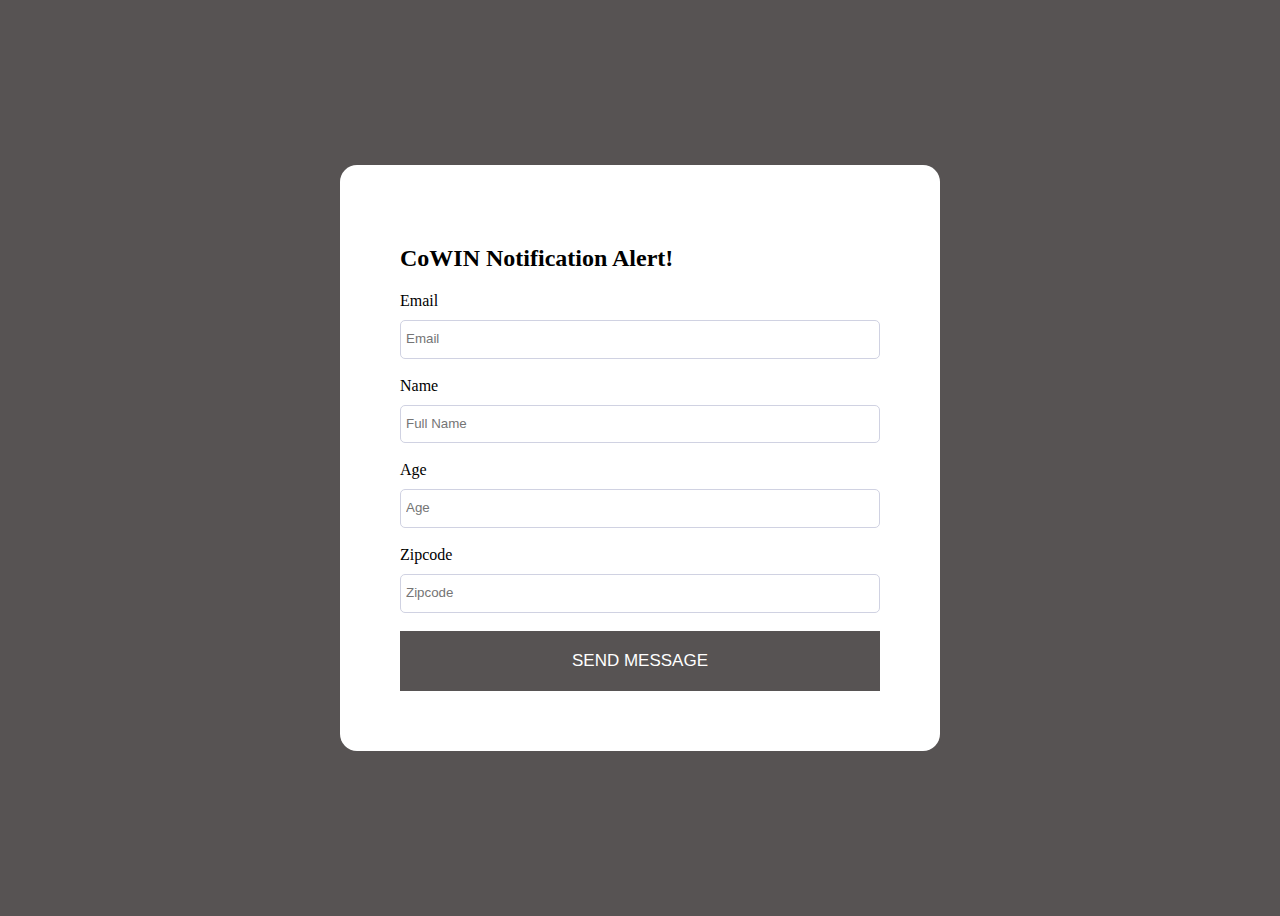
<file: docs/index.html>
<!DOCTYPE html>
<html lang="en">
    <head>
        <meta charset="UTF-8" />
        <meta name="viewport" content="width=devce-width", initial-scale=1.0: />
        <title>Document</title>
        <link rel="stylesheet" href="style.css" />
    </head>
    <body>
        <form action="https://docs.google.com/forms/u/0/d/e/1FAIpQLSeLGI0VOhNPNfW9OBIChZiPwY7sSXzipCcKIhZsLVC2b86LcQ/formResponse" method="post">
            <h2>CoWIN Notification Alert!</h2>
            <div class="form-element">
                <span>Email</span>
                <input type="email" name="emailAddress" required placeholder="Email"><br>
            </div>
            <div class="form-element">
                <span>Name</span>
                <input type="text" name="entry.668395628" required placeholder="Full Name"><br>
            </div>
            <div class="form-element">
                <span>Age</span>
                <input type="number" name="entry.231629659" required placeholder="Age" maxlength="2" min="0"  max="99"><br>
            </div>
            <div class="form-element">
                <span>Zipcode</span>
                <input type="number" name="entry.1647118650" requred placeholder="Zipcode" maxlength="6" min="99999"  max="1000000"><br>
            </div>

            <button type="submit">SEND MESSAGE</button>
        </body>
</html>
</file>
<file: docs/style.css>
@import url('https://fonts.googleapis.com/css2?family=Karla:wght@700&display=swap');

* {
    box-sizing: border-box;
}

body{
    font-family: 'Inter';
    height: 100vh;
    background: rgb(87, 83, 83);
    display: flex;
    align-items: center;
    justify-content: center;
}

form {
    background:white;
    padding: 60px;
    width: 600px;
    max-width: calc(100% - 60px);
    border-radius: 17px
}

.form-element {
    display: flex;
    flex-direction: column;
    margin: bottom 30px; ;
}

.form-element span {
    margin-bottom: 10px;

}

input, textarea {
        border: 1px solid #d0d2e2;
        line-height: 2;
        padding: 5px;
        border-radius: 5px;
        
}

form button {
    width: 100%;
    padding: 20px;
    color: white;
    text-align: center;
    text-decoration: none;
    background: rgb(87, 83, 83);
    display: inline-block;
    border: None;
    font-size: 17px;
    cursor: pointer;
}
</file>
